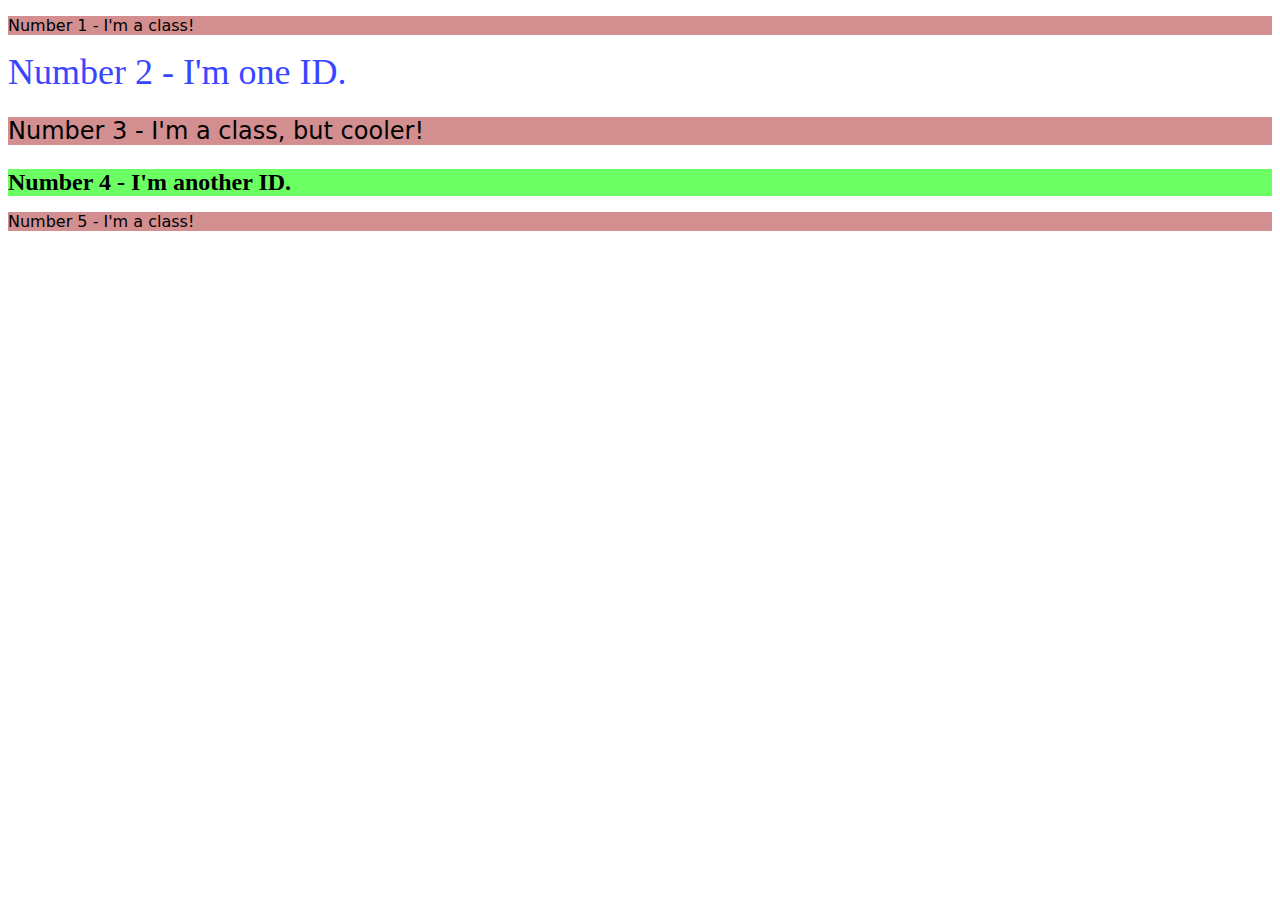
<file: foundations/02-class-id-selectors/index.html>
<!DOCTYPE html>
<html lang="en">
  <head>
    <meta charset="UTF-8">
    <meta http-equiv="X-UA-Compatible" content="IE=edge">
    <meta name="viewport" content="width=device-width, initial-scale=1.0">
    <title>Class and ID Selectors</title>
    <link rel="stylesheet" href="style.css">
  </head>
  <body>
    <p class="main">Number 1 - I'm a class!</p>
    <div id="number2">Number 2 - I'm one ID.</div>
    <p class="main second">Number 3 - I'm a class, but cooler!</p>
    <div id="number4">Number 4 - I'm another ID.</div>
    <p class="main">Number 5 - I'm a class!</p>
  </body>
</html>
</file>
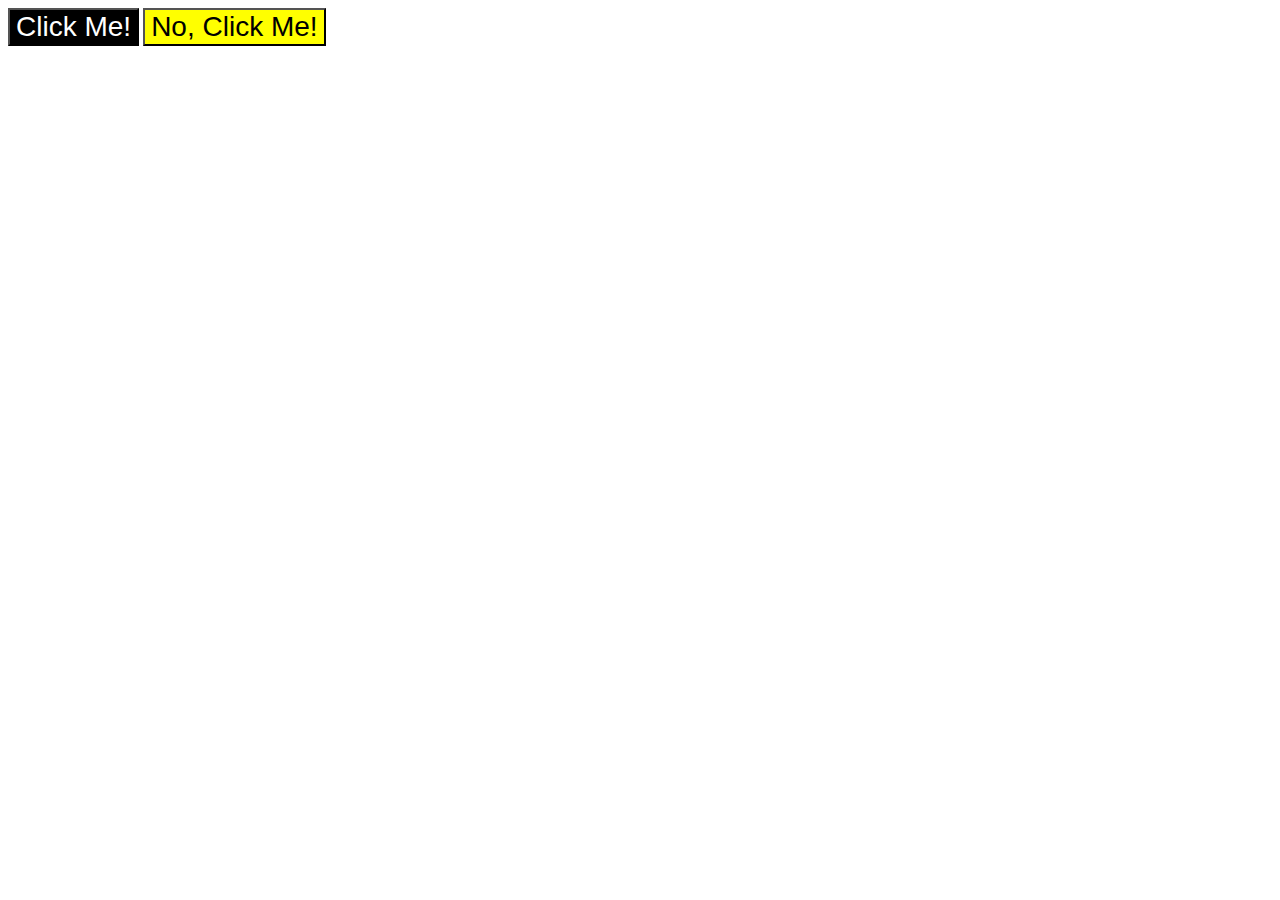
<file: foundations/03-grouping-selectors/index.html>
<!DOCTYPE html>
<html lang="en">
  <head>
    <meta charset="UTF-8">
    <meta http-equiv="X-UA-Compatible" content="IE=edge">
    <meta name="viewport" content="width=device-width, initial-scale=1.0">
    <title>Grouping Selectors</title>
    <link rel="stylesheet" href="style.css">
  </head>
  <body>
    <button class="first both">Click Me!</button>
    <button class="second both">No, Click Me!</button>
  </body>
</html>
</file>
<file: foundations/02-class-id-selectors/style.css>
.main{
    color: rgb(0, 0, 0);
    background-color: rgb(211, 143, 143);
    font-family: Verdana, "DejaVu Sans", sans-serif;
}

.second{
    font-size: 24px;
}

#number2{
    color: rgb(57, 70, 255);
    font-size: 36px;
}

#number4{
    background-color: rgb(107, 255, 99);
    font-size: 24px;
    font-weight: bold;
}
</file>
<file: foundations/03-grouping-selectors/style.css>
.first{
    color: white;
    background-color: black;

}

.second{
    color: black;
    background-color: yellow;
}

.both{
    font-size: 28px;
    font-family: Helvetica, "Times New Roman", sans-serif;
}
</file>
